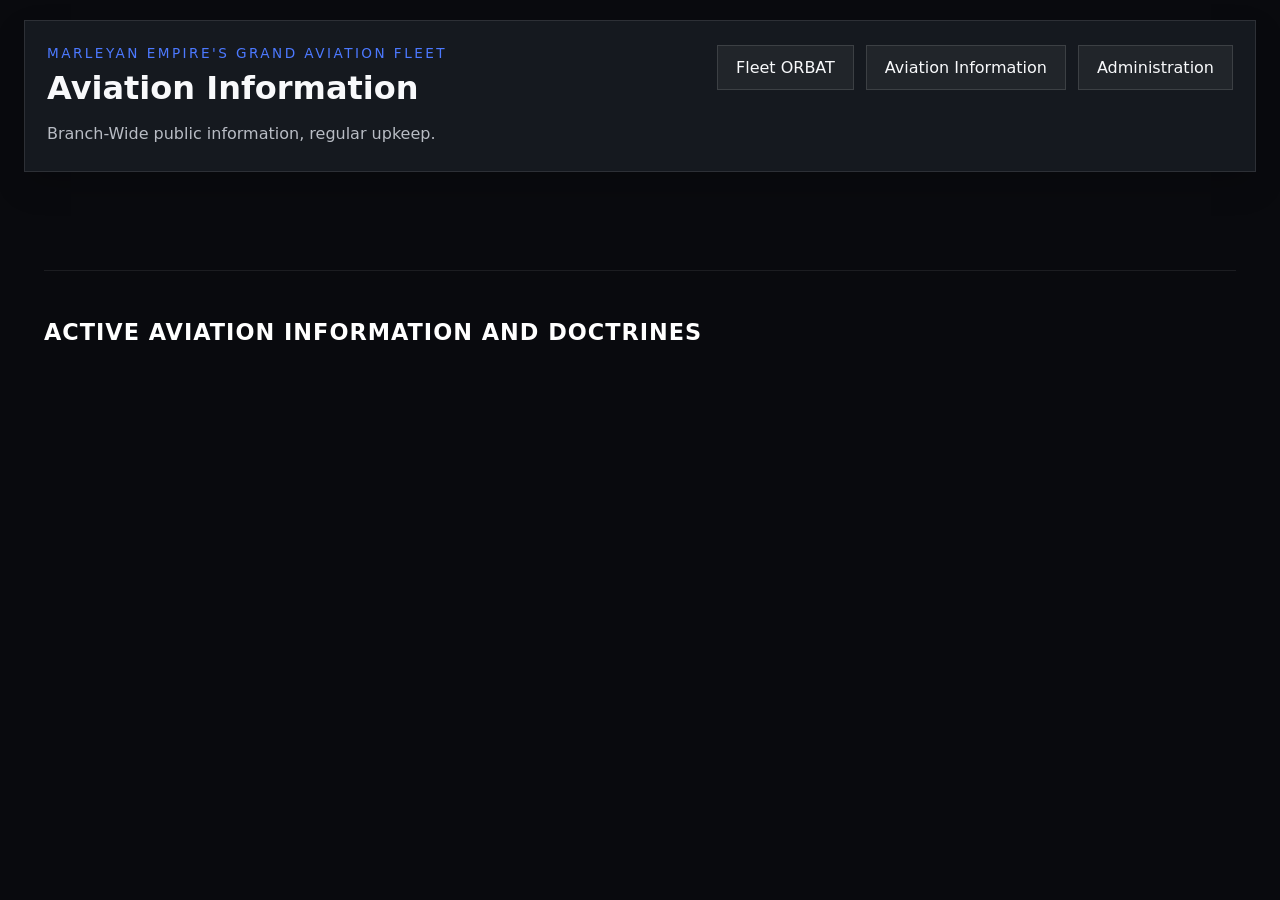
<file: intelligence.html>
<!DOCTYPE html>
<html lang="en">
<head>
  <meta charset="UTF-8" />
  <meta name="viewport" content="width=device-width, initial-scale=1.0" />
  <title>Marleyan Empire's Grand Aviation Fleet</title>
<link rel="stylesheet" href="styles.css">
  <script src="data.js"></script>
  <script src="intelligence.js"></script>
</head>
<body>
  <div class="page-shell">
    <header class="masthead">
      <div>
        <p class="eyebrow">Marleyan Empire's Grand Aviation Fleet</p>
        <h1>Aviation Information</h1>
        <p class="subtext">Branch-Wide public information, regular upkeep.</p>
      </div>
      <nav>
        <a href="index.html">Fleet ORBAT</a>
        <a href="intelligence.html" class="active">Aviation Information</a>
        <a href="admin-terminal.html">Administration</a>
      </nav>
    </header>


    <main class="intel-page-content">
      <!-- Section 1: Standard Operational Metrics & Charts -->
      <section id="summary-metrics" class="summary-metrics">
        <!-- Automated numerical analytics load right here -->
      </section>


      <section id="alerts-panel" class="alerts-panel">
        <!-- Tactical breakdown blocks load right here -->
      </section>


      <!-- Section 2: Aviation Information Canvas Workspace Container -->
      <section class="intel-canvas-section">
        <h2 class="intel-canvas-heading">Active Aviation Information and Doctrines</h2>
        <div id="public-intel-display-canvas" class="intel-canvas">
          <!-- Dynamically pulled aviation information items render right here -->
        </div>
      </section>
    </main>
</file>
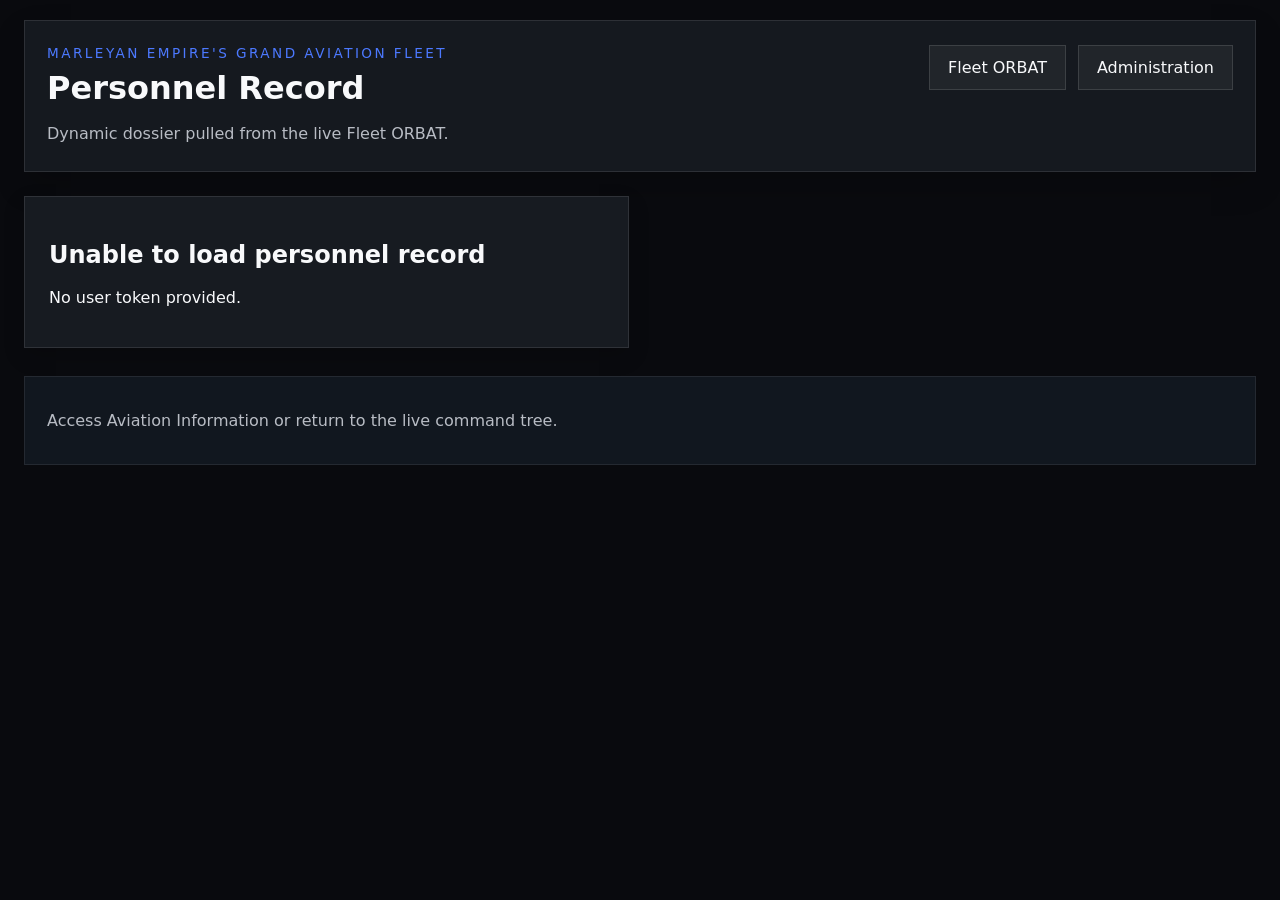
<file: profile.html>
<!DOCTYPE html>
<html lang="en">
<head>
  <meta charset="UTF-8" />
  <meta name="viewport" content="width=device-width, initial-scale=1.0" />
  <title>Fleet Dossier</title>
<link rel="stylesheet" href="styles.css">
  <script src="data.js"></script>
  <script src="profile.js"></script>
</head>
<body>
  <div class="page-shell">
    <header class="masthead">
      <div>
        <p class="eyebrow">Marleyan Empire's Grand Aviation Fleet</p>
        <h1>Personnel Record</h1>
        <p class="subtext">Dynamic dossier pulled from the live Fleet ORBAT.</p>
      </div>
      <nav>
        <a href="index.html">Fleet ORBAT</a>
        <a href="admin-terminal.html">Administration</a>
      </nav>
    </header>


    <main class="profile-page">
      <div id="dossier-root" class="profile-grid"></div>
    </main>


    <footer class="footer-bar">
      <p>Access Aviation Information or return to the live command tree.</p>
    </footer>
  </div>
</body>
</html>
</file>
<file: styles.css>
:root {
  color-scheme: dark;
  --bg: #090a0e;
  --panel: #14181f;
  --panel-strong: #1f242b;
  --text: #f8f9fb;
  --muted: #b8bcc4;
  --accent: #4c79ff;
  --accent-2: #7aa7ff;
  --warning: #d0a13c;
  --danger: #cc4a4a;
  --border: rgba(255, 255, 255, 0.08);
  --shadow: 0 18px 40px rgba(0, 0, 0, 0.16);
}


* {
  box-sizing: border-box;
}


body {
  margin: 0;
  min-height: 100vh;
  font-family: Inter, system-ui, -apple-system, BlinkMacSystemFont, "Segoe UI", sans-serif;
  background: var(--bg);
  color: var(--text);
}


.page-shell {
  max-width: calc(100vw - 24px);
  width: 100%;
  margin: 0 auto;
  padding: 20px 12px;
}


.masthead {
  display: flex;
  justify-content: space-between;
  gap: 18px;
  align-items: flex-start;
  padding: 24px 22px;
  border: 1px solid rgba(255,255,255,0.10);
  border-radius: 0;
  background: rgba(22, 26, 32, 0.98);
  box-shadow: 0 14px 30px rgba(0, 0, 0, 0.16);
}


.eyebrow {
  margin: 0 0 8px;
  font-size: 0.85rem;
  letter-spacing: 0.18em;
  text-transform: uppercase;
  color: var(--accent);
}


.masthead h1 {
  margin: 0;
  font-size: clamp(2rem, 2.4vw, 3rem);
}


.subtext {
  margin: 14px 0 0;
  max-width: 640px;
  color: var(--muted);
  line-height: 1.6;
}


.masthead h1 {
  color: #f8f9fb;
}


.masthead nav {
  display: flex;
  gap: 12px;
  flex-wrap: wrap;
}


.masthead nav a {
  display: inline-flex;
  align-items: center;
  justify-content: center;
  padding: 12px 18px;
  border-radius: 0;
  text-decoration: none;
  color: var(--text);
  border: 1px solid rgba(255,255,255,0.12);
  background: rgba(255,255,255,0.05);
  transition: transform 0.2s ease, background 0.2s ease;
}


.masthead nav a:hover {
  background: rgba(255,255,255,0.08);
  transform: translateY(-1px);
}


.main-grid {
  display: grid;
  gap: 18px;
  grid-template-columns: 1fr;
  margin-top: 20px;
}


.profile-page,
.admin-page {
  margin-top: 24px;
}


.content-panel {
  padding: 24px;
  border-radius: 0;
  background: rgba(24, 28, 34, 0.98);
  border: 1px solid rgba(255,255,255,0.10);
  box-shadow: 0 8px 20px rgba(0, 0, 0, 0.16);
}


.panel-header {
  display: flex;
  flex-direction: column;
  gap: 12px;
  margin-bottom: 18px;
}


.panel-header.panel-header-inline {
  flex-direction: row;
  justify-content: space-between;
  align-items: center;
  gap: 14px;
}


.panel-header h2 {
  margin: 0;
  font-size: 1.5rem;
}


.panel-label {
  display: inline-flex;
  padding: 8px 14px;
  border-radius: 0;
  background: rgba(255,255,255,0.05);
  color: var(--accent);
  font-size: 0.78rem;
  letter-spacing: 0.12em;
  text-transform: uppercase;
}


.panel-header h2 {
  color: var(--text);
}


.side-panel .stats-grid,
.intelligence-grid {
  display: grid;
  gap: 18px;
}


.stats-grid {
  display: grid;
  gap: 18px;
}


.stat-card,
.alert-card,
.analytics-card,
.future-config,
.account-form,
.admin-alerts {
  display: grid;
  gap: 8px;
}


.stat-card {
  padding: 10px;
  border-radius: 0;
  background: rgba(7, 13, 21, 0.95);
  border: 1px solid rgba(255,255,255,0.05);
}


.accent-card {
  padding: 8px;
}


.stat-card h3,
.alert-card h3,
.analytics-card h3 {
  margin: 0 0 6px 0;
  font-size: 0.85rem;
}


.accent-card h3 {
  font-size: 0.75rem;
  margin-bottom: 4px;
}


.stat-card ul,
.future-config ul {
  margin: 0;
  padding-left: 18px;
  color: var(--muted);
}


.accent-card {
  background: rgba(20, 28, 40, 0.96);
  border-color: rgba(76,217,107,.18);
}


.flowchart-shell {
  display: grid;
  gap: 16px;
  padding-bottom: 10px;
  position: relative;
  width: 100%;
  margin: 0 auto;
}


.orbat-panel {
  overflow-x: auto;
  padding-bottom: 0;
  margin-left: -12px;
  margin-right: -12px;
}


.empty-orbat {
  display: grid;
  place-items: center;
  padding: 24px 20px;
  min-height: 180px;
  border-radius: 0;
  background: rgba(15, 22, 36, 0.96);
  border: 1px solid rgba(255,255,255,0.08);
  color: var(--muted);
  text-align: center;
  font-size: 1.02rem;
}


.command-hq {
  display: grid;
  gap: 18px;
  padding: 0;
  background: transparent;
  border: none;
  position: relative;
}


.command-hq::after {
  content: '';
  position: absolute;
  left: 18%;
  right: 18%;
  bottom: -16px;
  height: 6px;
  background: rgba(77, 130, 214, 0.85);
  box-shadow: 0 0 12px rgba(77, 130, 214, 0.24);
}


.command-hq h3 {
  margin: 0;
  font-size: 1.35rem;
}


.command-hq p {
  margin: 0;
  color: var(--muted);
}


.branch-row {
  display: grid;
  gap: 18px;
  grid-template-columns: repeat(2, minmax(280px, 1fr));
  position: relative;
  padding-top: 24px;
}


.branch-row.split-row {
  grid-template-columns: repeat(2, minmax(320px, 1fr));
}


.branch-row::before {
  content: '';
  position: absolute;
  top: 0;
  left: 14%;
  right: 14%;
  height: 6px;
  background: rgba(77, 130, 214, 0.8);
  box-shadow: 0 0 12px rgba(77, 130, 214, 0.18);
}


.branch-column {
  display: grid;
  gap: 16px;
  position: relative;
}


.branch-column::before {
  content: '';
  position: absolute;
  top: -24px;
  left: 50%;
  width: 6px;
  height: 24px;
  background: rgba(77, 130, 214, 0.8);
  box-shadow: 0 0 10px rgba(77, 130, 214, 0.16);
}


.rank-block {
  display: grid;
  gap: 0;
  padding: 0;
  border-radius: 0;
  background: rgba(243, 247, 254, 0.96);
  border: 1px solid rgba(15, 23, 42, 0.1);
  position: relative;
  overflow: hidden;
}


.rank-block::before {
  content: attr(data-rank);
  position: absolute;
  top: 16px;
  right: 18px;
  font-size: 0.78rem;
  color: var(--muted);
}


.rank-block h3 {
  margin: 0;
  font-size: 0.98rem;
  padding: 12px 14px;
  background: rgba(76, 217, 107, 0.14);
  border-bottom: 1px solid rgba(255,255,255,0.08);
}


.rank-block.empty h3 {
  background: rgba(255,255,255,0.04);
}


.person-list {
  display: grid;
  gap: 8px;
  padding: 14px;
}




.rank-block.empty .person-list {
  min-height: auto;
}


.branch-row {
  display: grid;
  gap: 16px;
  grid-template-columns: repeat(2, minmax(0, 1fr));
  align-items: start;
}


.branch-column {
  display: grid;
  gap: 16px;
}


.rank-block {
  display: grid;
  gap: 0;
  padding: 4px;
  border-radius: 0;
  background: rgba(15, 22, 36, 0.96);
  border: 1px solid rgba(255,255,255,0.08);
  position: relative;
  min-height: auto;
}


.rank-block::before {
  content: attr(data-rank);
  position: absolute;
  top: 6px;
  right: 8px;
  font-size: 0.66rem;
  color: var(--muted);
}


.rank-block h3 {
  margin: 0;
  font-size: 0.78rem;
  padding: 4px 6px;
}


.person-list {
  display: flex;
  flex-direction: column;
  gap: 4px;
  padding: 6px 6px 6px;
  min-height: 0;
}


.empty-slot {
  display: flex;
  align-items: center;
  justify-content: center;
  min-height: 34px;
  border-radius: 0;
  background: rgba(255,255,255,0.04);
  color: var(--muted);
  text-align: center;
  padding: 6px;
  font-size: 0.78rem;
}


@media (max-width: 860px) {
  .rank-block {
    min-height: auto;
  }
}


.person-list a {
  display: inline-flex;
  justify-content: space-between;
  align-items: center;
  width: 100%;
  min-height: 34px;
  padding: 8px 10px;
  border-radius: 0;
  background: rgba(255,255,255,0.04);
  text-decoration: none;
  color: var(--text);
  transition: background 0.2s ease;
}


.person-list a:hover {
  background: rgba(76,217,107,0.12);
}


.person-list a span {
  font-size: 0.9rem;
}


.person-list a .role-chip {
  display: inline-flex;
  align-items: center;
  gap: 6px;
  color: var(--muted);
  font-size: 0.78rem;
}


.person-list a .role-chip::before {
  content: '';
  width: 8px;
  height: 8px;
  border-radius: 0;
  background: var(--accent);
}


.profile-grid {
  display: grid;
  gap: 22px;
  grid-template-columns: repeat(2, minmax(0, 1fr));
}


.profile-card {
  padding: 24px;
  border-radius: 0;
  background: rgba(11, 19, 28, 0.98);
  border: 1px solid rgba(255,255,255,0.08);
}


.profile-card h3 {
  margin: 0 0 16px;
  font-size: 1.1rem;
}


.data-grid {
  display: grid;
  gap: 14px;
}


.data-row {
  display: grid;
  grid-template-columns: 1fr auto;
  gap: 12px;
  align-items: center;
}


.data-row span:first-child {
  color: var(--muted);
  font-size: 0.95rem;
}


.data-row span:last-child {
  font-weight: 600;
}


.status-banner {
  border-radius: 0;
  padding: 18px 20px;
  color: #fff;
  display: grid;
  gap: 8px;
  align-items: baseline;
}


.status-banner span {
  display: inline-flex;
  gap: 10px;
  align-items: center;
  font-size: 0.9rem;
  opacity: 0.88;
}


.status-banner .status-dot {
  width: 12px;
  height: 12px;
  border-radius: 0;
  background: rgba(255,255,255,0.8);
}


.status-Active { background: #23456a; }
.status-On-Leave { background: #8a6f2d; }
.status-KIA { background: #7d2b2b; }
.status-Retired { background: #584b74; }


.pill-list {
  display: grid;
  gap: 12px;
}


.pill-tag {
  display: inline-flex;
  align-items: center;
  gap: 10px;
  padding: 12px 16px;
  border-radius: 0;
  border: 1px solid rgba(255,255,255,0.08);
  background: rgba(255,255,255,0.03);
  color: var(--text);
  font-size: 0.95rem;
}


.pill-tag.checked {
  border-color: rgba(76,217,107,0.3);
  background: rgba(76,217,107,0.1);
}


.pill-tag .pill-icon {
  width: 10px;
  height: 10px;
  border-radius: 0;
  background: var(--accent);
}


.analytics-grid {
  display: grid;
  gap: 18px;
  grid-template-columns: repeat(3, minmax(0, 1fr));
}


.metric-card {
  padding: 22px;
  border-radius: 0;
  background: rgba(24, 30, 40, 0.96);
  border: 1px solid rgba(255,255,255,0.08);
}


.metric-card h3 {
  margin: 0 0 8px;
  font-size: 0.95rem;
  color: var(--muted);
}


.metric-card p {
  margin: 0;
  font-size: 2.2rem;
  font-weight: 700;
}


.alerts-shell {
  display: grid;
  gap: 14px;
}


.alert-card {
  padding: 20px;
  border-radius: 0;
  border: 1px solid rgba(255,255,255,0.08);
  background: rgba(22, 26, 35, 0.96);
}


.future-config {
  padding: 22px;
  border-radius: 0;
  background: rgba(20, 24, 33, 0.96);
  border: 1px dashed rgba(255,255,255,0.08);
}


.admin-workspace {
  display: grid;
  gap: 12px;
  justify-items: center;
}


.account-card-top {
  width: 100%;
  max-width: 1220px;
  padding: 26px;
  border-radius: 0;
  background: rgba(7, 13, 21, 0.98);
  border: 1px solid rgba(255,255,255,0.08);
}


.account-card-top h3 {
  margin: 0 0 8px 0;
  font-size: 1.05rem;
}


.account-hint {
  margin: 0 0 16px 0;
  color: var(--muted);
  font-size: 0.88rem;
  line-height: 1.5;
}


.admin-grid {
  display: grid;
  gap: 14px;
  grid-template-columns: 300px 1fr;
}


.admin-sidebar {
  display: grid;
  gap: 12px;
}


.admin-layout {
  display: grid;
  gap: 10px;
}


.admin-alerts {
  display: grid;
  gap: 8px;
}


.terminal-form {
  display: grid;
  gap: 10px;
}


.account-form {
  display: grid;
  gap: 10px;
}


.account-form-horizontal {
  gap: 10px;
  grid-template-columns: repeat(auto-fit, minmax(160px, 1fr));
  margin-top: 12px;
  align-items: center;
}


@media (min-width: 1200px) {
  .account-form-horizontal {
    grid-template-columns: repeat(7, minmax(150px, 1fr));
  }
}


.account-form-horizontal button {
  grid-column: 1 / -1;
  padding: 14px 18px;
  font-size: 0.9rem;
}


@media (max-width: 980px) {
  .account-form-horizontal {
    grid-template-columns: repeat(auto-fit, minmax(140px, 1fr));
  }
}


.terminal-form label,
.account-form label {
  display: none;
}


.terminal-form input,
.account-form input,
.account-form select {
  width: 100%;
  border-radius: 0;
  border: 1px solid rgba(244, 231, 207, 0.16);
  background: rgba(40, 30, 21, 0.95);
  color: var(--text);
  padding: 12px 14px;
  font-size: 0.92rem;
}


.account-form input::placeholder {
  color: rgba(159, 179, 209, 0.6);
  font-size: 0.82rem;
}


.terminal-form button,
.account-form button {
  border: none;
  border-radius: 0;
  padding: 10px 14px;
  background: var(--accent);
  color: #fff;
  font-weight: 700;
  cursor: pointer;
  font-size: 0.85rem;
  margin-top: 2px;
}


.help-text {
  margin: 0;
  color: var(--muted);
  font-size: 0.85rem;
}


.hidden {
  display: none !important;
}


.admin-orbat {
  display: grid;
  gap: 12px;
  width: 100%;
  max-width: 1120px;
  margin: 0 auto;
}


.admin-branch {
  display: grid;
  gap: 10px;
}


.admin-branch h3 {
  margin: 0;
  font-size: 1rem;
  margin-bottom: 4px;
}


.drop-zone {
  padding: 10px;
  min-height: 80px;
  border-radius: 0;
  background: rgba(40, 30, 21, 0.92);
  border: 2px dashed rgba(244, 231, 207, 0.16);
  font-size: 0.85rem;
}


.drop-zone.drag-over {
  border-color: var(--accent);
  background: rgba(76,217,107,0.08);
}


.drop-zone strong {
  font-size: 0.8rem;
  opacity: 0;
  height: 0;
  display: block;
  visibility: hidden;
}


.user-card {
  display: grid;
  gap: 2px;
  padding: 8px 10px;
  border-radius: 0;
  background: rgba(56, 42, 30, 0.92);
  border: 1px solid rgba(244, 231, 207, 0.14);
  cursor: grab;
}

.admin-orbat .user-card {
  min-width: 0;
}

.admin-orbat .rank-block {
  padding: 6px;
  min-height: auto;
  background: rgba(15, 22, 36, 0.95);
  border-color: rgba(255,255,255,0.06);
}

.admin-orbat .rank-block h3 {
  margin: 0 0 8px;
  font-size: 0.86rem;
  padding: 8px 10px;
  background: rgba(76, 217, 107, 0.12);
}

.admin-orbat .rank-block::before {
  top: 8px;
  right: 10px;
  font-size: 0.68rem;
}

.admin-orbat .person-list {
  gap: 6px;
  padding: 10px 8px 8px;
  min-height: auto;
}

.admin-orbat .empty-slot {
  min-height: 34px;
  padding: 8px;
  font-size: 0.78rem;
}

.admin-orbat .branch-row,
.admin-orbat .branch-column {
  gap: 10px;
}

.archive-section {
  display: grid;
  gap: 16px;
  padding: 18px;
  background: rgba(22, 24, 31, 0.92);
  border: 1px solid rgba(244, 231, 207, 0.12);
}

.archive-section h3 {
  margin: 0 0 6px;
  font-size: 1rem;
}

.archive-section .subtext {
  margin: 0 0 12px;
  color: rgba(159, 179, 209, 0.74);
}

.user-card h4 {
  margin: 0;
  font-size: 0.82rem;
  font-weight: 700;
  line-height: 1.1;
}

.user-card p {
  margin: 0;
  color: var(--muted);
  font-size: 0.72rem;
  line-height: 1.2;
}

.user-card-meta {
  font-size: 0.72rem;
  color: #8fbcff;
  text-transform: uppercase;
  letter-spacing: 0.04em;
  margin-top: 0;
}


.user-card.dragging {
  opacity: 0.6;
  transform: scale(0.98);
}


.user-card h4 {
  margin: 0;
  font-size: 0.88rem;
  font-weight: 600;
}


.user-card p {
  margin: 0;
  color: var(--muted);
  font-size: 0.78rem;
  line-height: 1.3;
}


.edit-panel {
  position: fixed;
  top: 0;
  left: 0;
  right: 0;
  bottom: 0;
  display: grid;
  place-items: center;
  z-index: 1000;
}


.edit-panel.hidden {
  display: none !important;
}


.edit-backdrop {
  position: absolute;
  top: 0;
  left: 0;
  right: 0;
  bottom: 0;
  background: rgba(0, 0, 0, 0.6);
  cursor: pointer;
}


.edit-modal {
  position: relative;
  z-index: 1001;
  width: 90%;
  max-width: 640px;
  max-height: 85vh;
  overflow-y: auto;
  padding: 20px;
  border-radius: 0;
  background: var(--panel);
  border: 1px solid rgba(255,255,255,0.08);
  box-shadow: 0 14px 28px rgba(0, 0, 0, 0.18);
}


.edit-header {
  display: flex;
  justify-content: space-between;
  align-items: center;
  margin-bottom: 16px;
  border-bottom: 1px solid rgba(255,255,255,0.08);
  padding-bottom: 12px;
}


.edit-header h2 {
  margin: 0;
  font-size: 1.3rem;
}


.close-edit {
  background: none;
  border: none;
  color: var(--text);
  font-size: 1.8rem;
  cursor: pointer;
  padding: 0;
  width: 32px;
  height: 32px;
  display: grid;
  place-items: center;
  transition: color 0.2s ease;
}


.close-edit:hover {
  color: var(--accent);
}


.edit-form {
  display: grid;
  gap: 12px;
}


.edit-grid {
  display: grid;
  gap: 10px;
  grid-template-columns: 1fr 1fr;
}


.form-group {
  display: grid;
  gap: 8px;
}


.form-group.full-width {
  grid-column: 1 / -1;
}


.form-group label {
  display: block;
  font-size: 0.92rem;
  color: var(--muted);
  text-transform: uppercase;
  letter-spacing: 0.08em;
}


.form-group input,
.form-group select {
  padding: 10px 12px;
  border-radius: 0;
  background: rgba(7, 13, 21, 0.95);
  border: 1px solid rgba(255,255,255,0.08);
  color: var(--text);
  font-family: inherit;
  font-size: 1rem;
  transition: border-color 0.2s ease;
}


.form-group input:focus,
.form-group select:focus {
  outline: none;
  border-color: var(--accent);
  box-shadow: 0 0 8px rgba(125, 168, 239, 0.2);
}


.checkbox-group {
  display: grid;
  gap: 8px;
}


.checkbox-label {
  display: flex;
  align-items: center;
  gap: 8px;
  padding: 8px 10px;
  border-radius: 0;
  background: rgba(7, 13, 21, 0.95);
  border: 1px solid rgba(255,255,255,0.08);
  cursor: pointer;
  font-size: 0.9rem;
  transition: all 0.2s ease;
}


.checkbox-label:hover {
  border-color: rgba(255,255,255,0.12);
  background: rgba(7, 13, 21, 0.98);
}


.checkbox-label input[type="checkbox"] {
  width: 16px;
  height: 16px;
  cursor: pointer;
  accent-color: var(--accent);
}


.edit-actions {
  display: grid;
  gap: 8px;
  grid-template-columns: 1fr 1fr;
  margin-top: 14px;
  padding-top: 12px;
  border-top: 1px solid rgba(255,255,255,0.08);
}


.save-button {
  grid-column: 1;
  padding: 12px 16px;
  border-radius: 0;
  background: var(--accent);
  border: none;
  color: #fff;
  font-weight: 700;
  cursor: pointer;
  font-size: 0.9rem;
  transition: transform 0.2s ease, box-shadow 0.2s ease;
}


.save-button:hover {
  transform: translateY(-1px);
  box-shadow: 0 6px 14px rgba(0,0,0,0.22);
}


.cancel-button {
  grid-column: 2;
  padding: 9px 12px;
  border-radius: 0;
  background: rgba(255,255,255,0.08);
  border: 1px solid rgba(255,255,255,0.12);
  color: var(--text);
  font-weight: 600;
  cursor: pointer;
  font-size: 0.85rem;
  transition: background 0.2s ease;
}


.cancel-button:hover {
  background: rgba(255,255,255,0.12);
}


.delete-button {
  grid-column: 1 / -1;
  padding: 9px 12px;
  border-radius: 0;
  background: rgba(217,75,75,0.12);
  border: 1px solid rgba(217,75,75,0.3);
  color: #d94b4b;
  font-weight: 600;
  cursor: pointer;
  font-size: 0.85rem;
  transition: all 0.2s ease;
}


.delete-button:hover {
  background: rgba(217,75,75,0.24);
  box-shadow: 0 4px 12px rgba(217,75,75,0.2);
}


.footer-bar {
  margin-top: 28px;
  padding: 18px 22px;
  border-radius: 0;
  border: 1px solid rgba(255,255,255,0.08);
  background: rgba(18, 24, 32, 0.96);
  color: var(--muted);
}

.login-row {
  display: flex;
  gap: 8px;
  align-items: center;
  margin-top: 12px;
}

.vault-input {
  flex: 1;
  min-width: 0;
  padding: 12px 14px;
  border-radius: 0;
  border: 1px solid rgba(255,255,255,0.08);
  background: rgba(7, 13, 21, 0.95);
  color: var(--text);
}

.button-row {
  display: flex;
  flex-wrap: wrap;
  gap: 8px;
  margin-top: 16px;
}

.button-row-right {
  justify-content: flex-end;
}

.full-width {
  grid-column: 1 / -1;
  width: 100%;
}

.intel-board-grid {
  display: flex;
  flex-direction: column;
  gap: 24px;
}

/* Public intelligence canvas: inline layout like Fleet ORBAT */
#public-intel-display-canvas {
  display: flex;
  flex-wrap: wrap;
  gap: 20px;
  align-items: flex-start;
}

#public-intel-display-canvas .intel-cluster-node,
#public-intel-display-canvas .intel-card-node,
#public-intel-display-canvas .title-node {
  flex: 1 1 calc(50% - 20px);
  min-width: 300px;
}

/* Force no manual resizing in the public intelligence canvas */
#public-intel-display-canvas .intel-cluster-node,
#public-intel-display-canvas .intel-card-node,
#public-intel-display-canvas .cluster-node,
#public-intel-display-canvas .text-box-node,
#public-intel-display-canvas .title-node,
#public-intel-display-canvas .intel-node,
#public-intel-display-canvas .intel-card-node .node-content-input,
#public-intel-display-canvas .intel-card-node .node-live-preview {
  resize: none !important;
  max-width: 100% !important;
}

.edit-form .form-row {
  display: flex;
  gap: 8px;
  flex-wrap: wrap;
}

.small-input {
  width: 120px;
  max-width: 100%;
}

.promo-help-text {
  margin: 5px 0 0 0;
  font-size: 0.8rem;
  color: var(--muted);
  font-style: italic;
}

.promotion-button {
  width: 100%;
  margin-top: 5px;
  padding: 10px 14px;
  background: #2f855a;
  color: #fff;
  border: none;
  border-radius: 0;
  cursor: pointer;
  font-weight: 700;
  text-transform: uppercase;
  font-size: 0.85rem;
}

.field-note-group {
  display: flex;
  flex-direction: column;
  gap: 4px;
  min-width: 140px;
}

.field-label-group {
  display: flex;
  flex-direction: column;
  gap: 4px;
  min-width: 140px;
}

.field-label-group label {
  font-size: 0.78rem;
  letter-spacing: 0.04em;
  text-transform: uppercase;
  color: var(--text-secondary);
}

.field-note {
  font-size: 0.82rem;
  color: #57a5ff;
  min-height: 1.2em;
}

.section-group {
  display: flex;
  flex-direction: column;
  gap: 8px;
}

.section-heading {
  font-size: 0.85rem;
  font-weight: 700;
  color: var(--text-secondary);
  letter-spacing: 0.08em;
  text-transform: uppercase;
}

.user-card-meta {
  font-size: 0.75rem;
  color: var(--muted);
  margin-top: 2px;
}

.intel-page-content {
  padding: 20px;
  box-sizing: border-box;
  display: grid;
  gap: 24px;
}

.summary-metrics,
.alerts-panel {
  display: flex;
  flex-wrap: wrap;
  gap: 20px;
  width: 100%;
}

.intel-canvas-section {
  border-top: 1px solid rgba(255,255,255,0.08);
  padding-top: 30px;
  margin-top: 30px;
}

.intel-canvas-heading {
  color: #fff;
  font-size: 1.4rem;
  text-transform: uppercase;
  letter-spacing: 1px;
  margin-bottom: 20px;
}

.intel-canvas {
  display: flex;
  flex-direction: column;
  gap: 20px;
  width: 100%;
  align-items: flex-start;
}

.empty-message {
  color: var(--muted);
  padding: 20px;
  text-align: center;
  font-style: italic;
  width: 100%;
}

.intel-node {
  background: rgba(18, 22, 28, 0.96);
  border: 1px solid rgba(255,255,255,0.08);
  border-radius: 0;
  display: flex;
  flex-direction: column;
  gap: 18px;
  box-sizing: border-box;
  padding: 18px;
}

 .cluster-node {
  min-width: 320px;
  min-height: 220px;
  resize: none; /* default: no manual resize */
  overflow: auto;
}

/* Allow resizing only inside the admin terminal */
.admin-page .cluster-node,
.admin-page .title-node {
  resize: both;
}

.title-node {
  resize: none;
  overflow: auto;
  min-width: 100%;
  min-height: 55px;
}

.intel-node-header {
  display: flex;
  justify-content: space-between;
  align-items: center;
  gap: 12px;
  border-bottom: 1px solid rgba(255,255,255,0.08);
  padding-bottom: 12px;
}

.node-heading-input,
.box-heading-input,
.bar-title-input {
  background: transparent;
  font-size: 1.15rem;
  font-weight: 700;
  letter-spacing: 0.04em;
  border: none;
  color: #e0e0e0;
  text-transform: uppercase;
  width: 100%;
  padding: 8px 0;
}

.title-node {
  min-height: 110px;
}

.text-box-node {
  min-height: 200px;
}

.intel-node-actions {
  display: flex;
  gap: 8px;
  flex-wrap: wrap;
  align-items: center;
}

.tool-bold-btn,
.tool-ital-btn,
.tool-img-btn,
.node-clone-btn,
.node-delete-btn,
.box-delete-btn,
.bar-delete-btn {
  background: rgba(255,255,255,0.04);
  border: 1px solid rgba(255,255,255,0.12);
  color: #e0e0e0;
  padding: 8px 12px;
  border-radius: 0;
  cursor: pointer;
  font-size: 0.85rem;
  min-height: 34px;
  text-transform: uppercase;
  letter-spacing: 0.04em;
}

.tool-bold-btn:hover,
.tool-ital-btn:hover,
.tool-img-btn:hover,
.node-clone-btn:hover,
.node-delete-btn:hover,
.box-delete-btn:hover,
.bar-delete-btn:hover {
  background: rgba(255,255,255,0.08);
}

.node-body {
  display: grid;
  grid-template-columns: 1fr 1fr;
  gap: 16px;
  flex-grow: 1;
  min-height: 0;
}

.node-content-input,
.box-content-input {
  background: rgba(7, 13, 21, 0.95);
  border: 1px solid rgba(255,255,255,0.08);
  color: #e0e0e0;
  resize: none;
  font-family: monospace;
  font-size: 0.95rem;
  width: 100%;
  height: 100%;
  padding: 14px;
  box-sizing: border-box;
  border-radius: 0;
  cursor: text;
  min-height: 180px;
}

.node-live-preview,
.intel-card-content,
.text-box-content {
  background: rgba(10, 12, 15, 0.95);
  border: 1px solid rgba(255,255,255,0.08);
  padding: 14px;
  border-radius: 0;
  color: #cbd5e0;
  font-size: 0.95rem;
  line-height: 1.6;
  overflow: auto;
}

.intel-card-node {
  min-width: 300px;
  min-height: 180px;
  resize: both;
  overflow: auto;
}

.intel-card-heading {
  margin: 0;
  color: #e2e8f0;
  font-size: 0.9rem;
  text-transform: uppercase;
  border-bottom: 1px solid rgba(255,255,255,0.08);
  padding-bottom: 8px;
  letter-spacing: 1px;
  font-weight: 700;
}

.intel-media-frame {
  margin-top: 12px;
}

.intel-media-frame img {
  width: 100%;
  border: 1px solid rgba(255,255,255,0.08);
  border-radius: 0;
  display: block;
}

.profile-qualifications-grid {
  display: grid;
  gap: 16px;
}

.profile-section-heading {
  margin: 0 0 10px 0;
  font-size: 0.95rem;
  color: var(--accent);
}

.profile-section-block {
  display: grid;
  gap: 10px;
}

@media (max-width: 720px) {
  .node-body,
  .login-row,
  .button-row,
  .edit-form .form-row {
    flex-direction: column;
  }
}

@media (max-width: 980px) {
  .node-body {
    grid-template-columns: 1fr;
  }
}

@media (max-width: 1024px) {
  .main-grid,
  .admin-grid,
  .profile-grid,
  .analytics-grid {
    grid-template-columns: 1fr;
  }


  .masthead {
    flex-direction: column;
  }
}


@media (max-width: 720px) {
  .masthead nav {
    width: 100%;
    justify-content: stretch;
  }


  .masthead nav a {
    width: 100%;
  }
}
</file>
